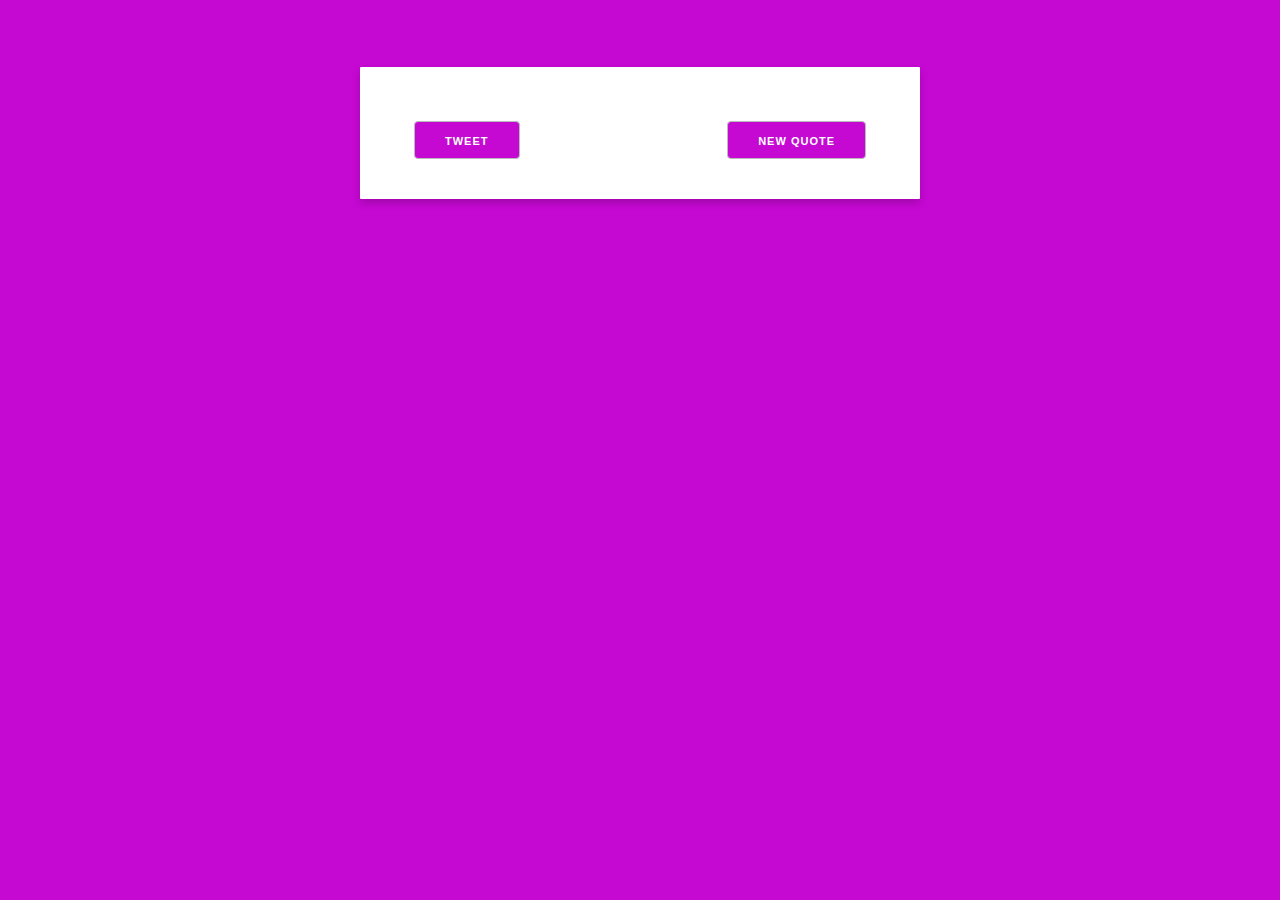
<file: index.html>
<!DOCTYPE html><meta charset=UTF-8><title>Random Quote</title><meta content="width=device-width,initial-scale=1,shrink-to-fit=no"name=viewport><link href=css/style.css rel=stylesheet><link href=css/normalize.css rel=stylesheet><link href=css/skeleton.css rel=stylesheet><link href=/favicon.ico rel="shortcut icon"type=image/x-icon><link href=/favicon.ico rel=icon type=image/x-icon><div class=container><div class=card><div class=card-body><blockquotes classes="lead text-justify blockquote mb-0"><h2 id=quote-content></h2><div><a class=blockquote-footer id=quote-title style=text-decoration:none></a></div><div class=buttons><a class="button twitter-share-button"id=tweet>Tweet</a> <button id=quote-button type=button>New Quote</button></div></blockquotes></div></div></div><div><a href="./weather/index.html" hidden>yos</a></div><script src=js/color.js></script><script src=js/zepto.js></script><script src=js/index.js></script>
</file>
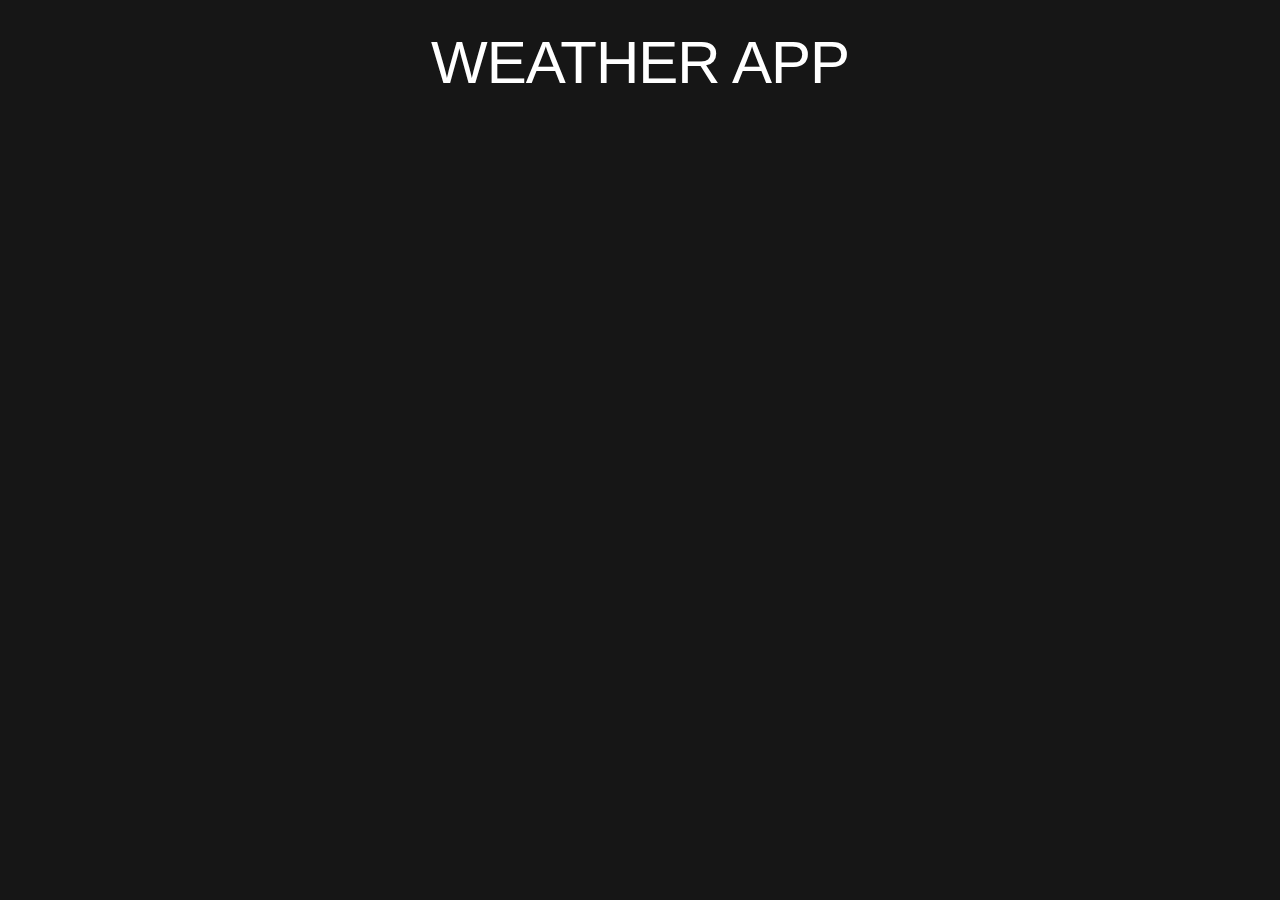
<file: weather/index.html>
<!DOCTYPE html><html lang=en> <meta charset=UTF-8> <title>Weather App</title> <meta content="width=device-width"name=viewport> <link href=css/normalize.css rel=stylesheet> <link href=css/skeleton.css rel=stylesheet> <link href=css/style.css rel=stylesheet> <h1 class="display-1 title">Weather App</h1> <div class=container> <div class=infobox> <div> <h1 class=data></h1> <h3 class=location> <h3> <h3 class=info></h3> <h4 class=temp></h4> <a class=CF href=# onclick=changeTemp()> <p class=change></p></a> </div></div><img class="weather thunder-storm"src=img/Cloud-Lightning.svg> <img class="weather sun-shower"src=img/Cloud-Rain-Sun.svg> <img class="weather raining"src=img/Cloud-Rain.svg> <img class="weather snowing"src=img/Cloud-Snow.svg> <img class="weather cloudy"src=img/Cloud-Sun.svg> <img class="weather sunny"src=img/Sun.svg> <h1 class="weather display-1 unknown">?</h1> </div><script src=js/zepto.min.js></script><script src=js/index.js></script>
</file>
